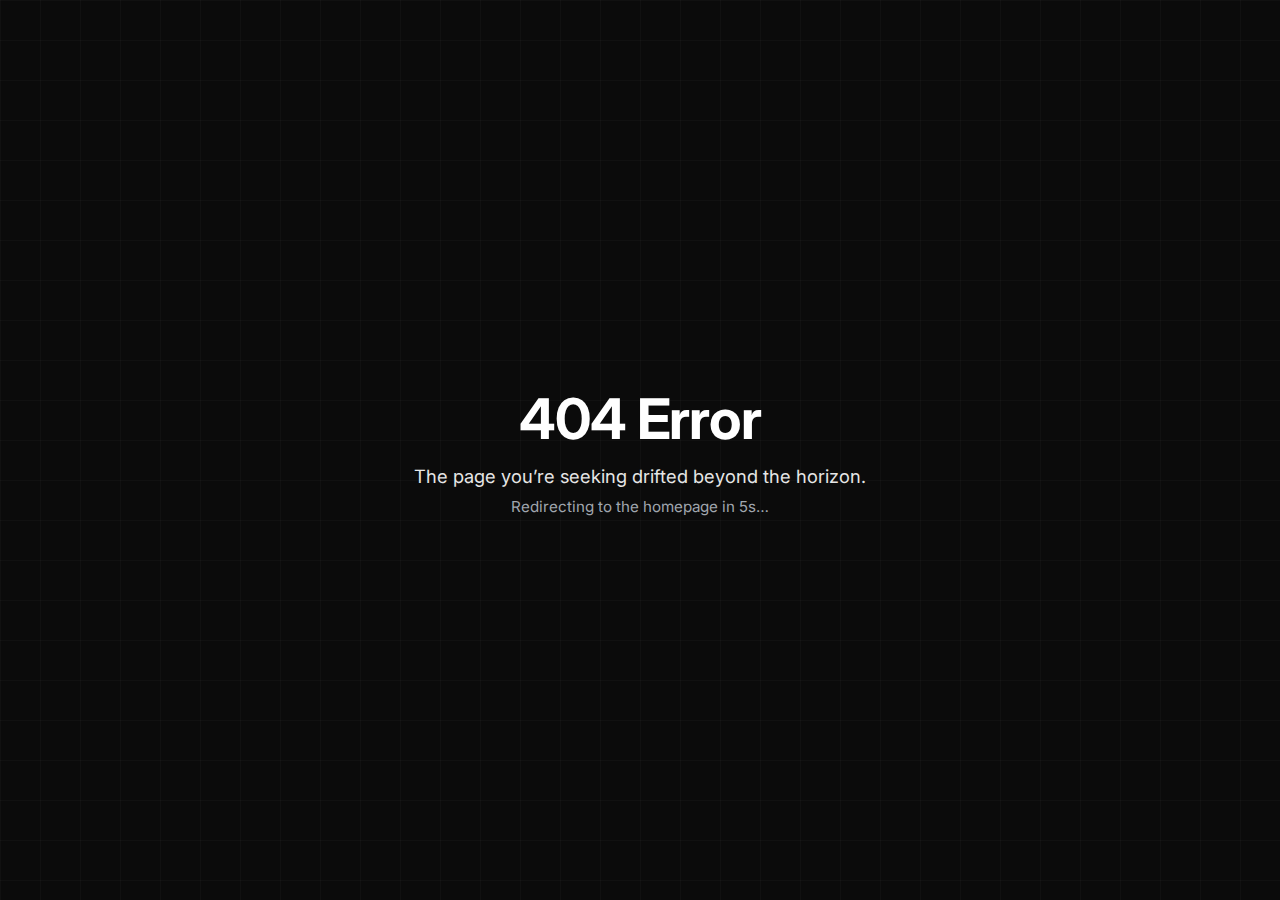
<file: 404/index.html>
<!DOCTYPE html>
<html lang="en">
<head>
  <meta charset="UTF-8" />
  <meta name="viewport" content="width=device-width, initial-scale=1.0"/>
  <meta name="robots" content="noindex, follow" />
  <meta name="description" content="404 — Page not found. Redirecting to the homepage." />
  <link rel="icon" href="/favicon.ico" type="image/x-icon">
  <title>404 Error | Cai Gui</title>

  <link href="https://fonts.googleapis.com/css2?family=Inter:wght@400;600;700&display=swap" rel="stylesheet">
  <link rel="stylesheet" href="style.css"/>
</head>
<body>
  <main class="wrap">
    <h1 class="headline">404 Error</h1>
    <p class="tagline">The page you’re seeking drifted beyond the horizon.</p>
    <p class="hint" role="status" aria-live="polite">
      Redirecting to the homepage in <span id="counter">5</span>s…
    </p>
  </main>

  <script src="script.js" defer></script>
</body>
</html>
</file>
<file: 404/style.css>
/* Minimal, grid-backed 404 */
* { margin: 0; padding: 0; box-sizing: border-box; }

:root {
  --bg: #0b0b0b;
  --fg: #ffffff;
  --muted: #a0a6ae;
}

html, body { height: 100%; }

body {
  font-family: 'Inter', system-ui, -apple-system, Segoe UI, Roboto, Ubuntu, Cantarell, sans-serif;
  color: var(--fg);
  background: var(--bg);
  /* subtle grid */
  background-image:
    linear-gradient(rgba(255,255,255,.025) 1px, transparent 1px),
    linear-gradient(90deg, rgba(255,255,255,.025) 1px, transparent 1px);
  background-size: 40px 40px, 40px 40px;
  display: grid;
  place-items: center;
  padding: 24px;
}

.wrap {
  text-align: center;
  max-width: 720px;
}

.headline {
  font-weight: 700;
  letter-spacing: -0.02em;
  font-size: clamp(2rem, 6vw, 3.5rem);
  margin-bottom: 12px;
}

.tagline {
  color: var(--fg);
  opacity: .9;
  font-size: clamp(1rem, 2.5vw, 1.15rem);
  margin-bottom: 10px;
}

.hint {
  color: var(--muted);
  font-size: .95rem;
  margin-top: 4px;
}
</file>
